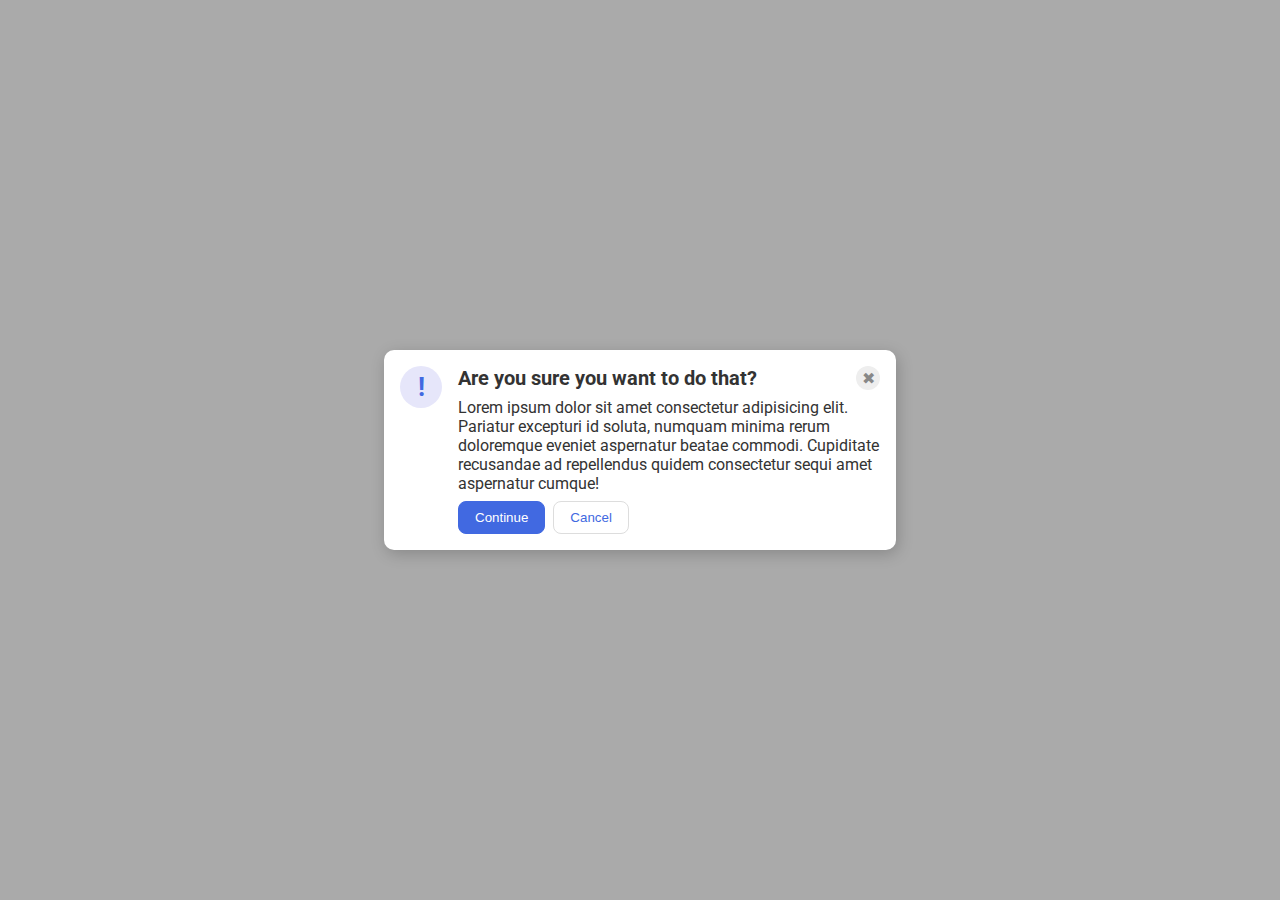
<file: flex/05-flex-modal/index.html>
<!DOCTYPE html>
<html lang="en">
  <head>
    <meta charset="UTF-8">
    <meta http-equiv="X-UA-Compatible" content="IE=edge">
    <meta name="viewport" content="width=device-width, initial-scale=1.0">
    <link rel="stylesheet" href="style.css">
    <title>Modal</title>
  </head>
  <body>
    <div class="modal">
      <div class="icon">!</div>
      <div class="container">
        <div class="top">
          <div class="header">Are you sure you want to do that?</div>
          <div class="close-button">✖</div>
        </div>
        <div class="text">Lorem ipsum dolor sit amet consectetur adipisicing elit. Pariatur excepturi id soluta, numquam minima rerum doloremque eveniet aspernatur beatae commodi. Cupiditate recusandae ad repellendus quidem consectetur sequi amet aspernatur cumque!</div>
        <div class="bottom">
          <button class="continue">Continue</button>
          <button class="cancel">Cancel</button>
        </div>
      </div>
    </div>
  </body>
</html>
</file>
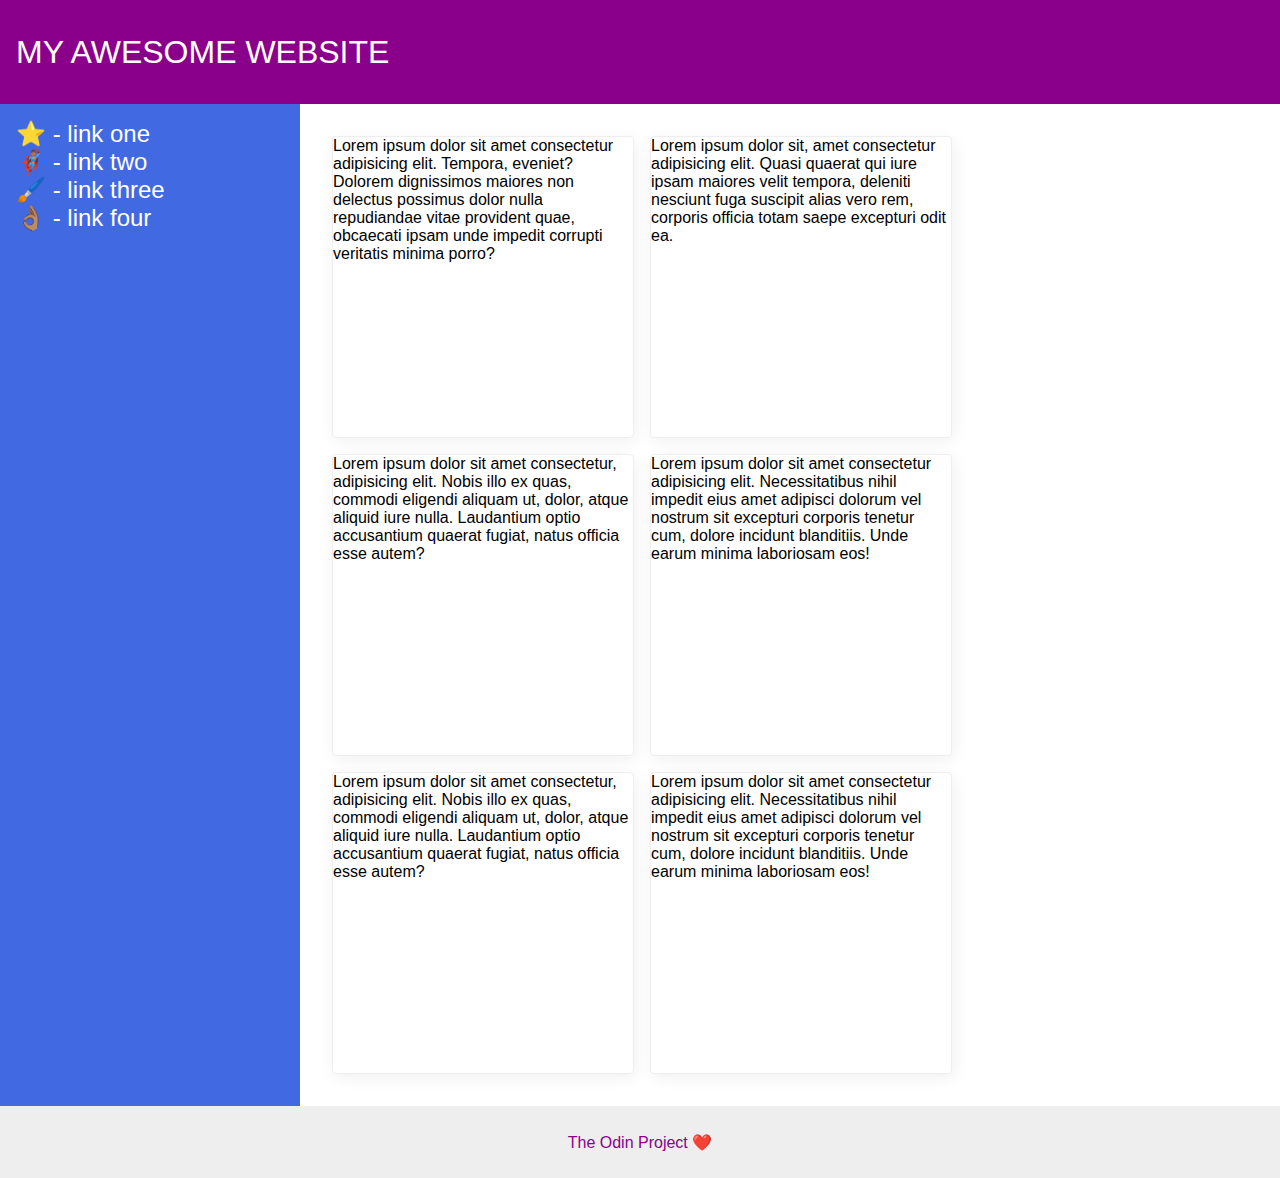
<file: flex/07-flex-layout-2/index.html>
<!DOCTYPE html>
<html lang="en">

<head>
  <meta charset="UTF-8">
  <meta http-equiv="X-UA-Compatible" content="IE=edge">
  <meta name="viewport" content="width=device-width, initial-scale=1.0">
  <title>The Holy Grail</title>
  <link rel="stylesheet" href="style.css">
</head>

<body>
  <div class="header">
    MY AWESOME WEBSITE
  </div>
  <div class="middle">
    <div class="sidebar">
      <ul>
        <li><a href="#">⭐ - link one</a></li>
        <li><a href="#">🦸🏽‍♂️ - link two</a></li>
        <li><a href="#">🖌️ - link three</a></li>
        <li><a href="#">👌🏽 - link four</a></li>
      </ul>
    </div>
    <div class="content">
      <div class="card">Lorem ipsum dolor sit amet consectetur adipisicing elit. Tempora, eveniet? Dolorem dignissimos
        maiores non delectus possimus dolor nulla repudiandae vitae provident quae, obcaecati ipsam unde impedit
        corrupti veritatis minima porro?</div>
      <div class="card">Lorem ipsum dolor sit, amet consectetur adipisicing elit. Quasi quaerat qui iure ipsam maiores
        velit tempora, deleniti nesciunt fuga suscipit alias vero rem, corporis officia totam saepe excepturi odit ea.
      </div>
      <div class="card">Lorem ipsum dolor sit amet consectetur, adipisicing elit. Nobis illo ex quas, commodi eligendi
        aliquam ut, dolor, atque aliquid iure nulla. Laudantium optio accusantium quaerat fugiat, natus officia esse
        autem?</div>
      <div class="card">Lorem ipsum dolor sit amet consectetur adipisicing elit. Necessitatibus nihil impedit eius amet
        adipisci dolorum vel nostrum sit excepturi corporis tenetur cum, dolore incidunt blanditiis. Unde earum minima
        laboriosam eos!</div>
      <div class="card">Lorem ipsum dolor sit amet consectetur, adipisicing elit. Nobis illo ex quas, commodi eligendi
        aliquam ut, dolor, atque aliquid iure nulla. Laudantium optio accusantium quaerat fugiat, natus officia esse
        autem?</div>
      <div class="card">Lorem ipsum dolor sit amet consectetur adipisicing elit. Necessitatibus nihil impedit eius amet
        adipisci dolorum vel nostrum sit excepturi corporis tenetur cum, dolore incidunt blanditiis. Unde earum minima
        laboriosam eos!</div>
    </div>
  </div>
  <div class="footer">
    The Odin Project ❤️
  </div>
</body>

</html>
</file>
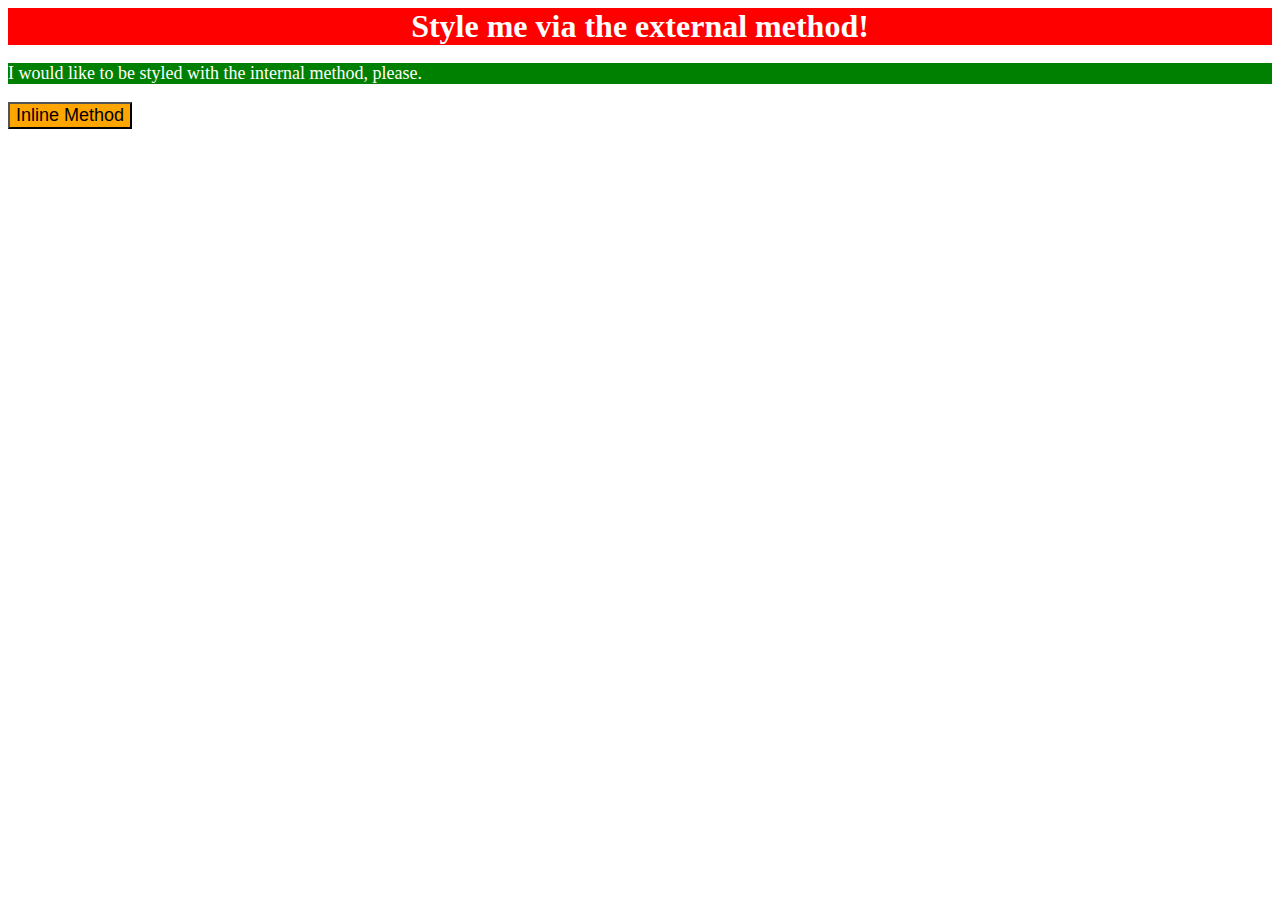
<file: foundations/01-css-methods/index.html>
<!DOCTYPE html>
<html lang="en">
  <head>
    <meta charset="UTF-8">
    <meta http-equiv="X-UA-Compatible" content="IE=edge">
    <meta name="viewport" content="width=device-width, initial-scale=1.0">
    <title>Methods for Adding CSS</title>
    <link rel="stylesheet" href="styles.css">
    <style>
      p {
        background-color: green;
        color: white;
        font-size: 18px;
      }
    </style>
  </head>
  <body>
    <div>Style me via the external method!</div>
    <p>I would like to be styled with the internal method, please.</p>
    <button style="background-color: orange; font-size: 18px;">Inline Method</button>
  </body>
</html>
</file>
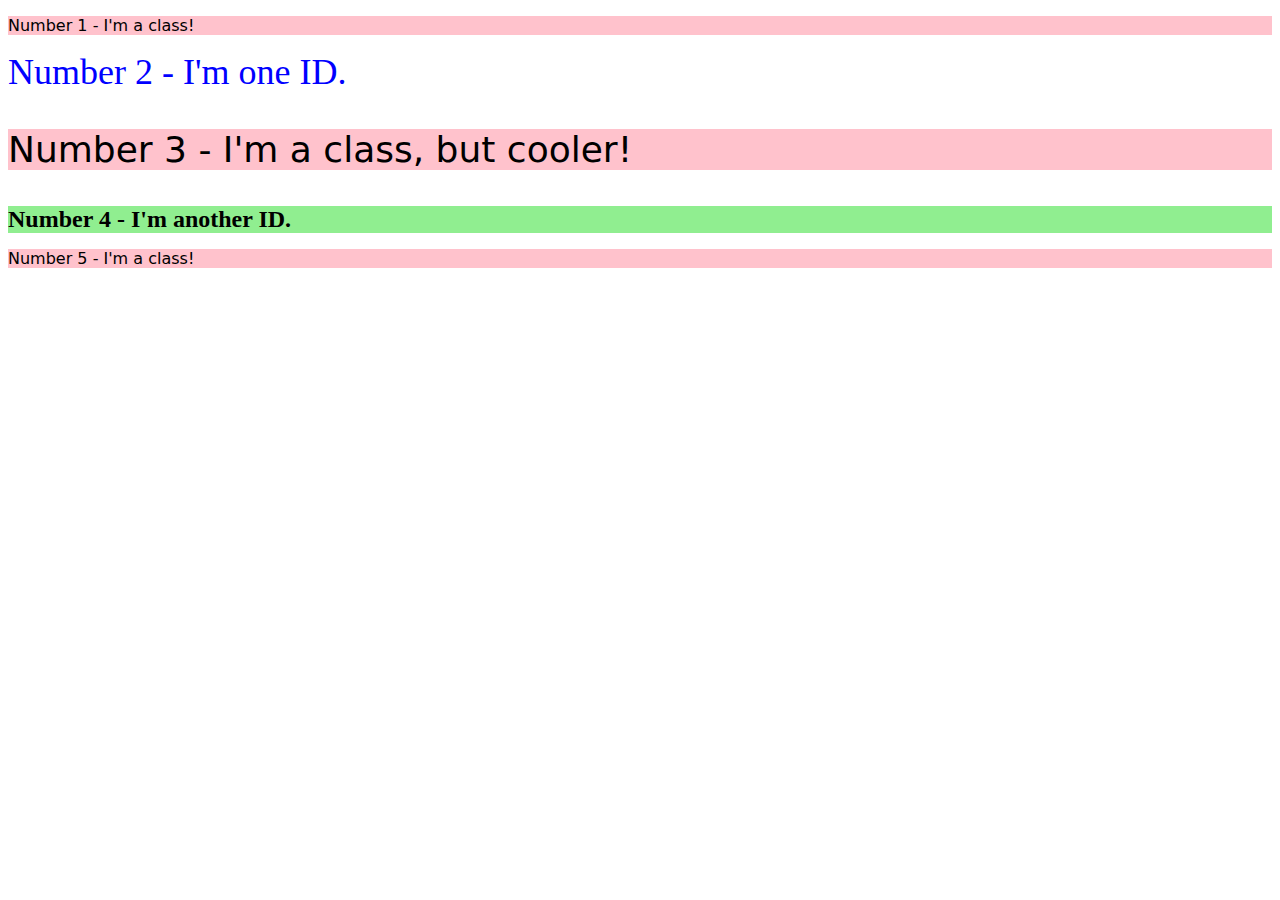
<file: foundations/02-class-id-selectors/index.html>
<!DOCTYPE html>
<html lang="en">
  <head>
    <meta charset="UTF-8">
    <meta http-equiv="X-UA-Compatible" content="IE=edge">
    <meta name="viewport" content="width=device-width, initial-scale=1.0">
    <title>Class and ID Selectors</title>
    <link rel="stylesheet" href="style.css">
  </head>
  <body>
    <p class="im-a-class">Number 1 - I'm a class!</p>
    <div id="one">Number 2 - I'm one ID.</div>
    <p class="im-a-class but-different">Number 3 - I'm a class, but cooler!</p>
    <div id="another">Number 4 - I'm another ID.</div>
    <p class="im-a-class">Number 5 - I'm a class!</p>
  </body>
</html>
</file>
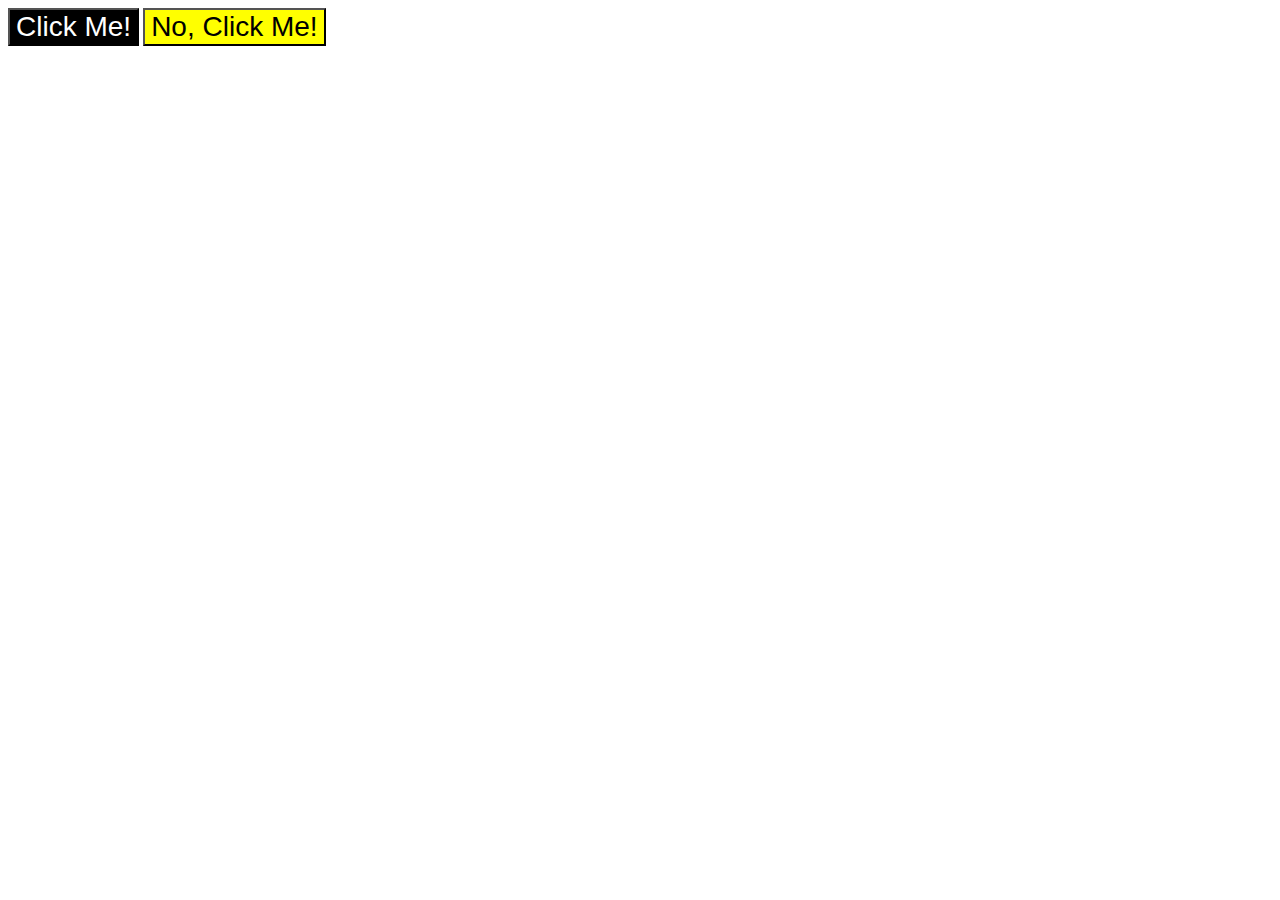
<file: foundations/03-grouping-selectors/index.html>
<!DOCTYPE html>
<html lang="en">
  <head>
    <meta charset="UTF-8">
    <meta http-equiv="X-UA-Compatible" content="IE=edge">
    <meta name="viewport" content="width=device-width, initial-scale=1.0">
    <title>Grouping Selectors</title>
    <link rel="stylesheet" href="style.css">
  </head>
  <body>
    <button class="click">Click Me!</button>
    <button class="no">No, Click Me!</button>
  </body>
</html>
</file>
<file: flex/05-flex-modal/style.css>
@import url('https://fonts.googleapis.com/css2?family=Roboto:wght@400;700&display=swap');

html, body {
  height: 100%;
}

body {
  font-family: Roboto, sans-serif;
  margin: 0;
  background: #aaa;
  color: #333;
  /* I'll give you this one for free lol */
  display: flex;
  align-items: center;
  justify-content: center;
}

.modal {
  background: white;
  width: 480px;
  border-radius: 10px;
  box-shadow: 2px 4px 16px rgba(0,0,0,.2);
  padding: 16px;
  display: flex;
  justify-content: space-between;
}

.top {
  display: flex;
  justify-content: space-between;
  align-items: center;
}

.text {
  margin: 8px 0;
}

.bottom {
  display: flex;
  justify-content: flex-start;
  gap: 8px;
}

.icon {
  color: royalblue;
  font-size: 26px;
  font-weight: 700;
  background: lavender;
  min-width: 42px;
  height: 42px;
  border-radius: 50%;
  display: flex;
  align-items: center;
  justify-content: center;
  margin-right: 16px
}

.header {
  font-size: 20px;
  font-weight: bolder;
}

.close-button {
  background: #eee;
  border-radius: 50%;
  color: #888;
  font-weight: 400;
  font-size: 16px;
  height: 24px;
  width: 24px;
  display: flex;
  align-items: center;
  justify-content: center;
}

button {
  padding: 8px 16px;
  border-radius: 8px;
}

button.continue {
  background: royalblue;
  border: 1px solid royalblue;
  color: white;
}

button.cancel {
  background: white;
  border: 1px solid #ddd;
  color: royalblue;
}
</file>
<file: flex/07-flex-layout-2/style.css>
body {
  font-family: -apple-system, BlinkMacSystemFont, 'Segoe UI', Roboto, Oxygen, Ubuntu, Cantarell, 'Open Sans', 'Helvetica Neue', sans-serif;
  margin: 0;
  min-height: 100vh;
  display: flex;
  flex-direction: column;

}

.middle {
  display: flex;
  flex: 1;
}

.header {
  height: 72px;
  background: darkmagenta;
  color: white;
  font-size: 32px;
  font-weight: 900px;
  display: flex;
  justify-content: flex-start;
  align-items: center;
  padding: 16px;
}

.footer {
  height: 72px;
  background: #eee;
  color: darkmagenta;
  display: flex;
  justify-content: center;
  align-items: center;
}

.sidebar {
  min-width: 300px;
  background: royalblue;
}

ul {
  list-style: none;
  margin: 0;
  padding: 16px;
}

a {
  font-size: 24px;
  color: white;
  text-decoration: none;
  margin: 16px 0;
}

.content {
  display: flex;
  flex-wrap: wrap;
  gap: 16px;
  padding: 32px;
}

.card {
  border: 1px solid #eee;
  box-shadow: 2px 4px 16px rgba(0, 0, 0, .06);
  border-radius: 4px;
  height: 300px;
  width: 300px;
}
</file>
<file: foundations/01-css-methods/styles.css>
div {
    background-color: red;
    color: white;
    font-size: 32px;
    text-align: center;
    font-weight: bold;
}
</file>
<file: foundations/02-class-id-selectors/style.css>
.im-a-class {
    font-family: Verdana, 'DejaVu Sans', sans-serif;
    background-color: rgb(255, 194, 204);
}

#one {
    color: #0000ff;
    font-size: 36px;
}

.but-different {
    font-size: 36px;
}

#another {
    background-color: rgb(144, 238, 144);
    font-size: 24px;
    font-weight: bold;
}
</file>
<file: foundations/03-grouping-selectors/style.css>
.click,
.no {
    font-family: Helvetica, 'Times New Roman', sans-serif;
    font-size: 28px;
}

.click {
    background-color: black;
    color: white;
}

.no {
    background-color: yellow;
}
</file>
